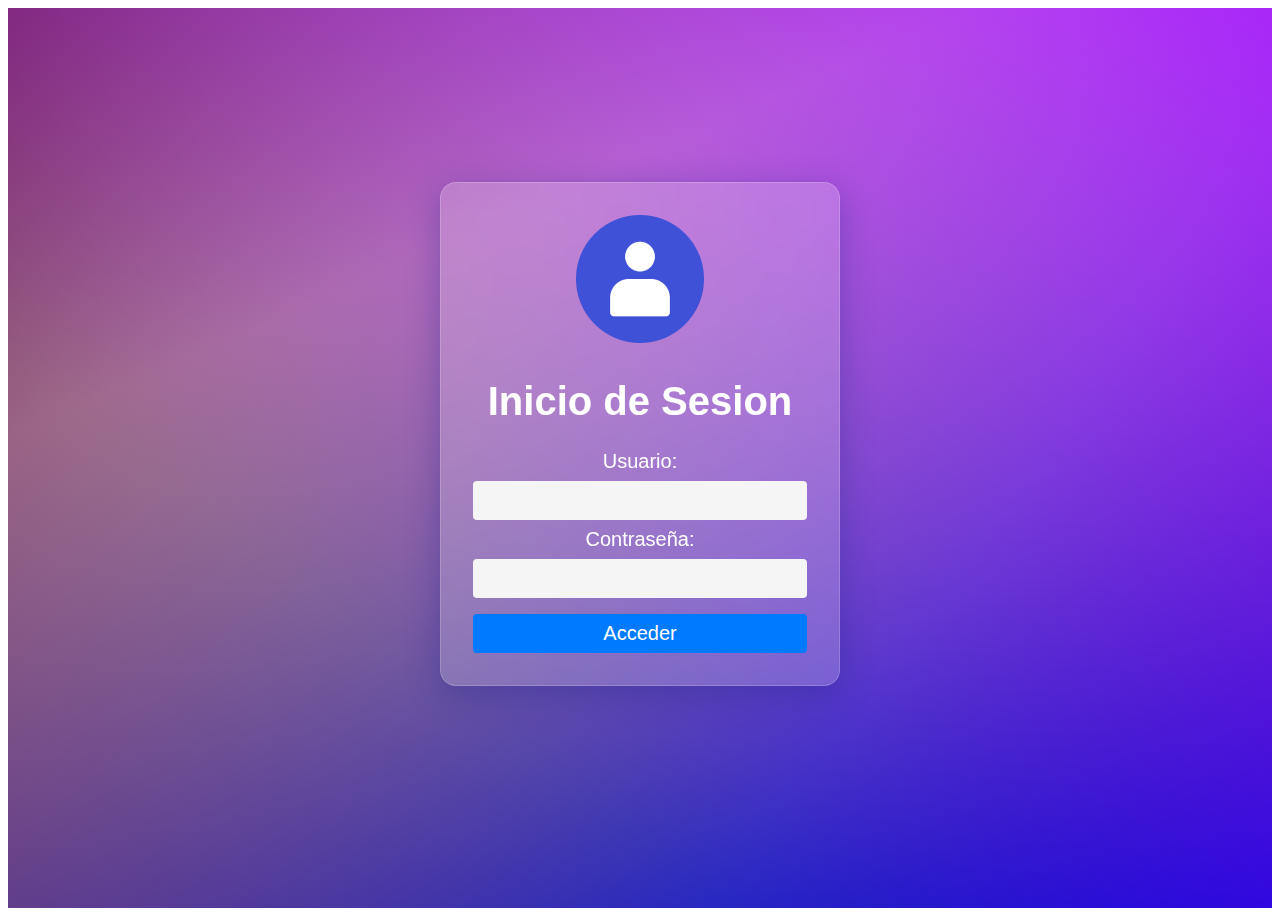
<file: index.html>
<!DOCTYPE html>
<html>
  <head>
    <meta charset="UTF-8">
    <title>Login</title>
    <!-- Estilos -->
    <link rel="icon" type="image/x-icon" href="assets/img/icono.png" />
    <link href="css/stylesLogin.css" rel="stylesheet" />
  </head>
  <body>
    <div class="container">
      <section>
        <div class="card">
          <img src="assets\img/usuario.png"> 
          <h1>Inicio de Sesion</h1>
          <div class="card-body">  
            <form action="login.php" method="POST">
              <label for="username">Usuario:</label>
              <input type="text" name="username" id="username" required>
              <label for="password">Contraseña:</label>
              <input type="password" name="password" id="password" required>
              <button type="submit">Acceder</button>           
            </form>
          </div>
        </div>
      </section>
    </div>
  </body>
</html>
</file>
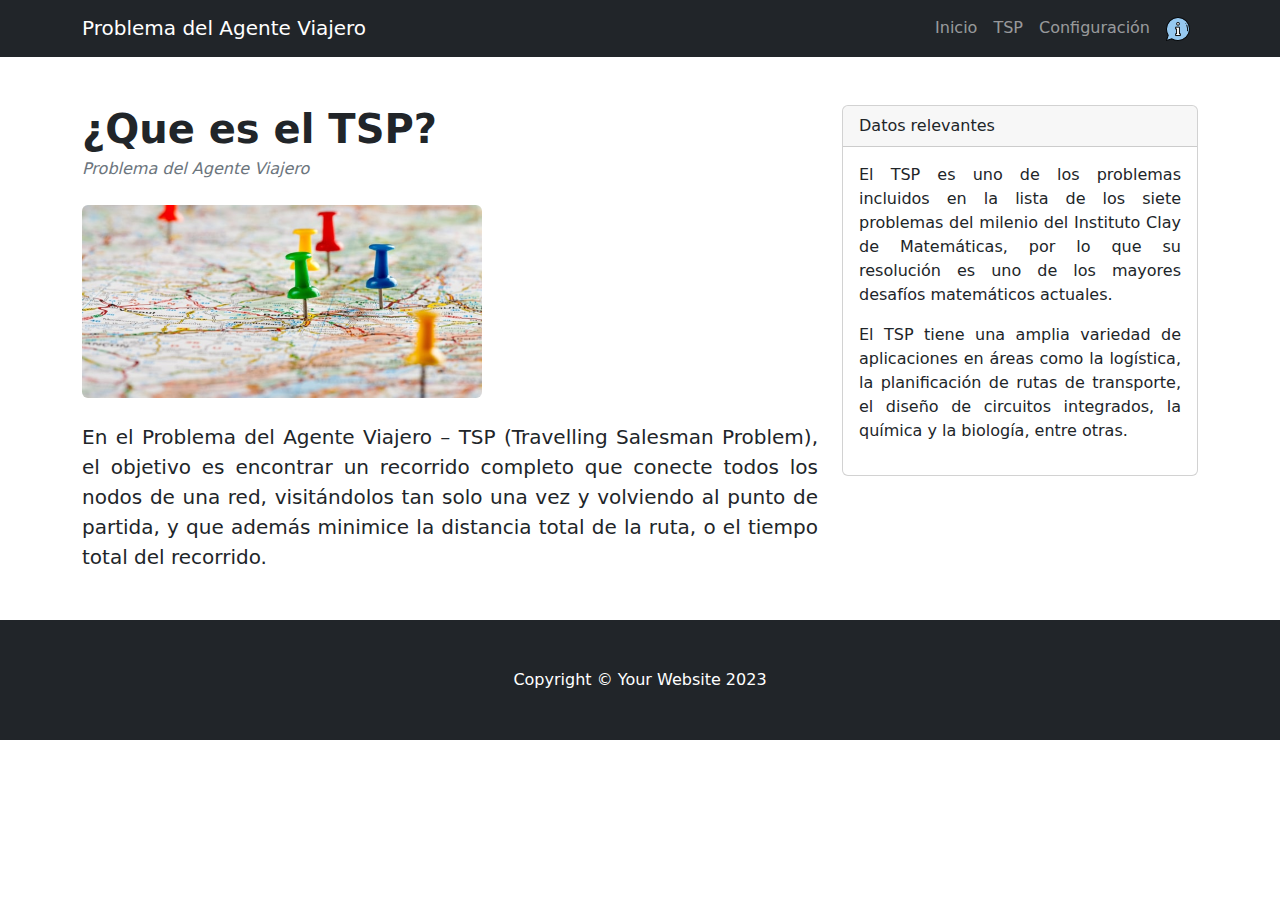
<file: Vista/info.html>
<!DOCTYPE html>
<html lang="en">

    <head>
        <meta charset="utf-8" />
        <meta name="viewport" content="width=device-width, initial-scale=1, shrink-to-fit=no" />
        <meta name="description" content="" />
        <meta name="author" content="" />
        <title>TSP</title>
        <!-- Favicon-->
        <link rel="icon" type="image/x-icon" href="../assets/img/icono.png" />
        <!-- Core theme CSS (includes Bootstrap)-->
        <link href="../css/styles.css" rel="stylesheet" />
    </head>

    <body>

        <!-- Responsive navbar-->
        <nav class="navbar navbar-expand-lg navbar-dark bg-dark">
            <div class="container">
                <a class="navbar-brand" href="#!">Problema del Agente Viajero</a>
                <button class="navbar-toggler" type="button" data-bs-toggle="collapse" data-bs-target="#navbarSupportedContent" aria-controls="navbarSupportedContent" aria-expanded="false" aria-label="Toggle navigation"><span class="navbar-toggler-icon"></span></button>
                <div class="collapse navbar-collapse" id="navbarSupportedContent">
                    <ul class="navbar-nav ms-auto mb-2 mb-lg-0">
                        <li class="nav-item"><a class="nav-link" href="#">Inicio</a></li>
                        <li class="nav-item"><a class="nav-link" href="TSP.html">TSP</a></li>
                        <li class="nav-item"><a class="nav-link" href="#!">Configuración</a></li>
                        <li class="nav-item"><a class="nav-link active" aria-current="page" href="#"><img src="../assets/img/info_a.png"></a></li>
                    </ul>
                </div>
            </div>
        </nav>

        <!-- Page content-->
        <div class="container mt-5">
            <div class="row">
                <div class="col-lg-8">
                    <!-- Post content-->
                    <article>
                        <!-- Post header-->
                        <header class="mb-4">
                            <!-- Post title-->
                            <h1 class="fw-bolder mb-1">¿Que es el TSP?</h1>
                            <!-- Post meta content-->
                            <div class="text-muted fst-italic mb-2">Problema del Agente Viajero</div>
                        </header>
                        <!-- Preview image figure-->
                        <figure class="mb-4"><img class="img-fluid rounded" src="../assets/img/puntos.png" alt="..." /></figure>
                        <!-- Post content-->
                        <section class="mb-5">
                            <p class="fs-5 mb-4" style="text-align: justify;">En el Problema del Agente Viajero – TSP (Travelling Salesman Problem), el objetivo es encontrar 
                                un recorrido completo que conecte todos los nodos de una red, visitándolos tan solo una vez y volviendo al punto de partida, y que además minimice 
                                la distancia total de la ruta, o el tiempo total del recorrido.</p>
                        </section>
                    </article>

                </div>
                <!-- Side widgets-->
                <div class="col-lg-4">
                    <!-- Search widget-->
                    <div class="card mb-4">
                        <div class="card-header">Datos relevantes</div>
                        <div class="card-body" style="text-align: justify;">
                            <p>El TSP es uno de los problemas incluidos en la lista de los siete problemas del milenio del Instituto Clay de Matemáticas, por lo que 
                            su resolución es uno de los mayores desafíos matemáticos actuales.</p>
                            <p>El TSP tiene una amplia variedad de aplicaciones en áreas como la logística, la planificación de rutas de transporte, el diseño de circuitos 
                                integrados, la química y la biología, entre otras.</p>
                        </div>
                        </div>
                        
                    </div>
                </div>
            </div>
        </div>
        <!-- Footer-->
        <footer class="py-5 bg-dark">
            <div class="container"><p class="m-0 text-center text-white">Copyright &copy; Your Website 2023</p></div>
        </footer>
        <!-- Bootstrap core JS-->
        <script src="https://cdn.jsdelivr.net/npm/bootstrap@5.2.3/dist/js/bootstrap.bundle.min.js"></script>
        <!-- Core theme JS-->
        <script src="../js/scripts.js"></script>
    </body>
</html>
</file>
<file: css/stylesLogin.css>
/* Estilos generales */

*{
    box-sizing: border-box;
    font-family: sans-serif;
    margin: 10;
    padding: 10;
    
    }
    /* Contenedor principal */
    .container {
    align-items: center;
    display: flex;
    flex-direction: column;
    justify-content: center;
    min-height: 100vh;
    background: 
    linear-gradient(217deg, rgba(162, 0, 255, 0.8), rgba(255,0,0,0) 70.71%),            
    linear-gradient(127deg, rgba(88, 0, 55, 0.8), rgba(0,255,0,0) 70.71%),            
    linear-gradient(336deg, rgba(0,0,255,.8), rgba(0,0,255,0) 70.71%),
    linear-gradient(336deg, rgba(0, 0, 0, 0.8), rgba(0,0,255,0) 70.71%);

    }
    
    /* Encabezado */
    header {
    align-items: center;
    display: flex;
    flex-direction: column;
    justify-content: center;
    margin-bottom: 2rem;
    }
    
    header img {
    max-width: 100%;
    }
    
    h1 {
    font-size: 2.5rem;
    margin-top: 2rem;
    }
    
    /* Tarjeta */
    .card {
        background-color: rgba(255, 255, 255, 0.2);
        backdrop-filter: blur(10px);
        border: 1px solid rgba(255, 255, 255, 0.18);
        border-radius: 1rem;
        box-shadow: 0 8px 32px 0 rgba(31, 38, 135, 0.37);
        color: #fff;
        margin-top: -3rem;
        padding: 2rem;
        text-align: center;
        transition: all 0.3s ease-in-out;
        width: 400px;
      }
      
    label {
    display: block;
    font-size: 1.25rem;
    margin-top: 0.5rem;
    margin-bottom: 0.5rem;
    text-align: center;
    }
    
    input[type="text"],
    input[type="password"] {
    background-color: #f5f5f5;
    border: none;
    border-radius: 0.25rem;
    font-size: 1.25rem;
    padding: 0.5rem;
    width: 100%;
    }
    
    /* Botón de envío */
    button[type="submit"] {
    background-color: #007bff;
    border: none;
    border-radius: 0.25rem;
    color: #fff;
    cursor: pointer;
    font-size: 1.25rem;
    padding: 0.5rem 1rem;
    transition: background-color 0.3s ease-in-out;
    width: 100%;
    margin-top: 1rem;

    }
    
    button[type="submit"]:hover {
    background-color: #0069d9;
    background-color: #0056b3;
    transition: background-color 0.2s ease-in-out;

    }
    
    /* Mensaje de error */
    .error-message {
    color: #dc3545;
    font-size: 1.25rem;
    margin-top: 0.5rem;
    }
</file>
